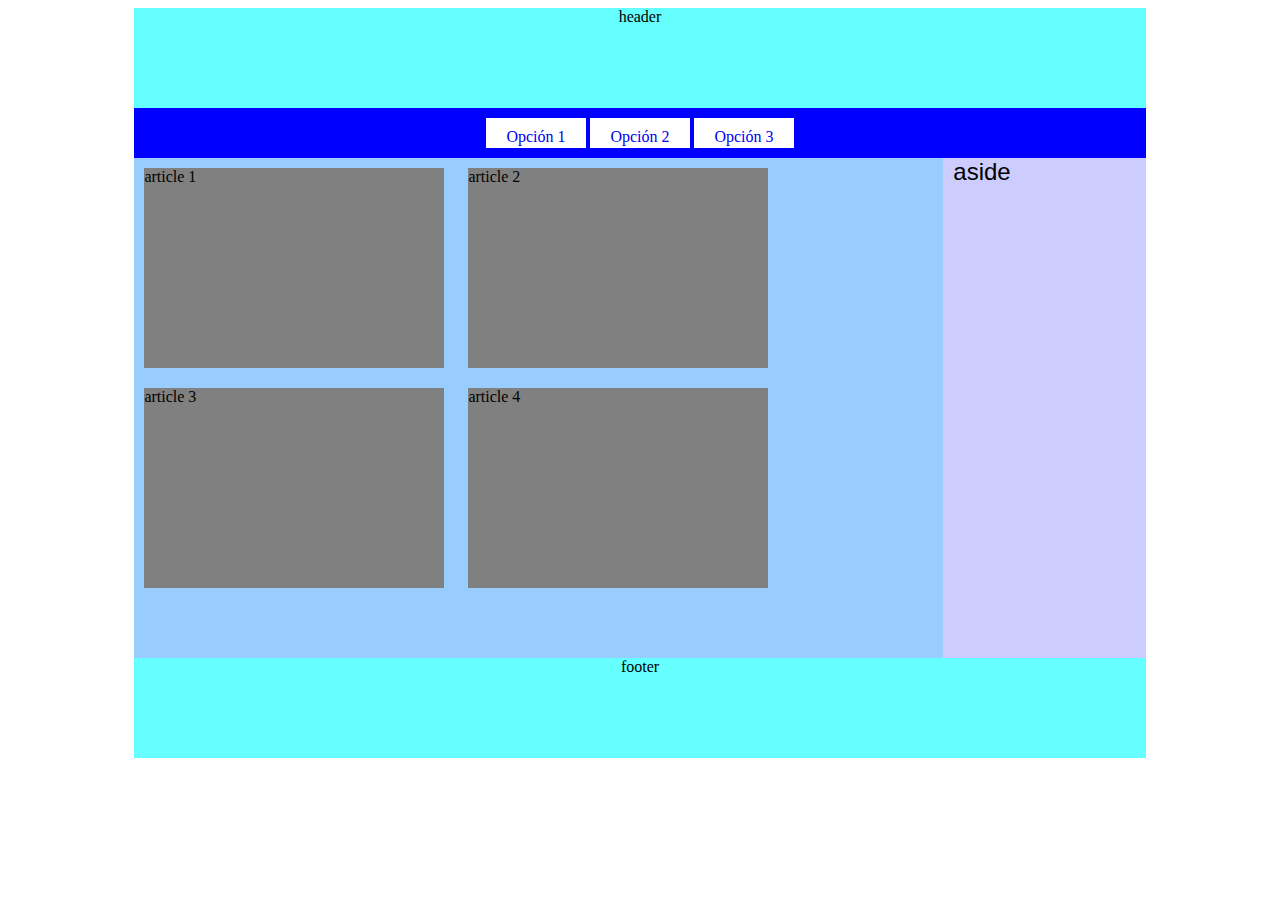
<file: WebContent/index.html>
<!DOCTYPE html>
<html>
<head>
<meta charset="ISO-8859-1">
<title>P�gina con formato HTML5</title>
<link href="css/estilo.css" rel="Stylesheet">
</head>
<body onload="terremoto(6)">

<script type="text/javascript">


	var ie4,nn4;
	if (document.all)ie4=true;
	if (document.layers)nn4=true;
	
	function terremoto(cuenta) {
	if (nn4 || ie4) {
	for (i = 13; i > 0; i--) {
	  for (j = cuenta; j > 0; j--) {
	    self.moveBy(0,i);
	    self.moveBy(i,0);
	    self.moveBy(0,-i);
	    self.moveBy(-i,0);}
}}}


</script>

	<header> header </header>
	<nav>
		<a href="#">Opci�n 1</a>
		<a href="#">Opci�n 2</a>
		<a href="#">Opci�n 3</a>
	</nav>
	<div id="contenido">
		<section>
			<article>article 1</article>
			<article>article 2</article>
			<article>article 3</article>
			<article>article 4</article>
		</section>
		<aside>aside</aside>
	</div>
	<footer> footer </footer>
</body>
</html>
</file>
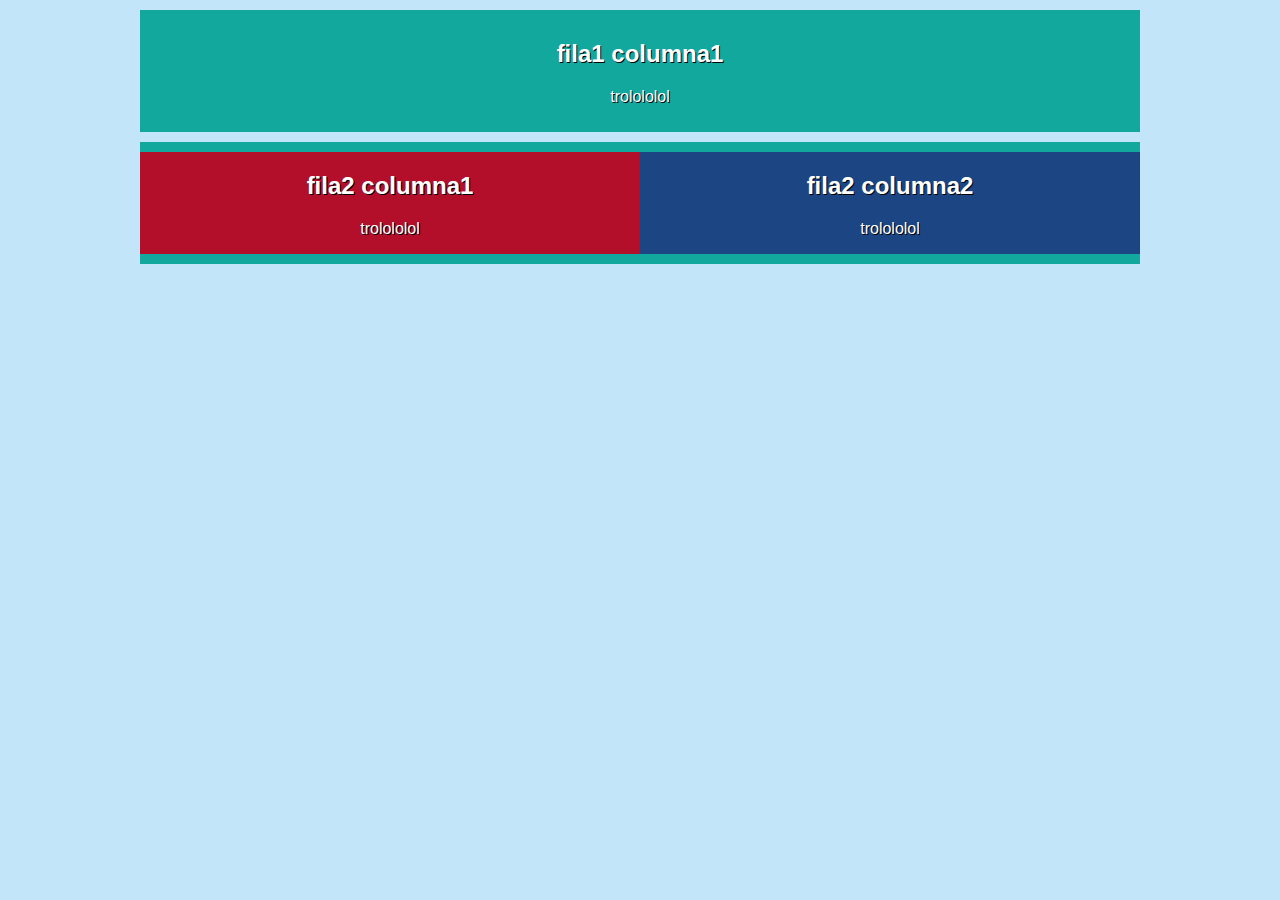
<file: WebContent/NewFile.html>
<!DOCTYPE html>
<html>
<head>
<meta charset="ISO-8859-1">
<title>Insert title here</title>
<link rel="stylesheet" href="css/estilo2.css">
</head>
<body>
	<section>
	<h2>fila1 columna1</h2>
	<p>trolololol</p>
	</section>
	<section>
	<article class="fila1">
	<h2>fila2 columna1</h2>
	<p>trolololol</p>
	</article>
	<article class="fila2">
	<h2>fila2 columna2</h2>
	<p>trolololol</p>
	</article>
	</section>
		
</body>
</html>
</file>
<file: WebContent/css/estilo.css>
@charset "ISO-8859-1";
header, footer {
	width:80%;
	position:relative;
	left:10%;
	right:10%;
	height:100px;
	background-color:#6FF;
	text-align: center;
}
nav a{
	position:relative;
	display: inline-block;
	height:20px;
	width:100px;
	background-color:#FFF;
	text-align: center;		
	padding-top: 10px;
	text-decoration: none;
}
nav a:hover{
	
	background-color:fuchsia;
	
}
nav {
	width:80%;
	position:relative;
	left:10%;
	right:10%;
	height:40px;
	background-color:blue;
	text-align: center;		
	color: #FFF;
	padding-top: 10px;
}
#contenido {
	width:80%;
	position:relative;
	left:10%;
	right:10%;
	height:500px;
	background-color:#FFC;
}
section {
	position:absolute;
	height:500px;
	width:80%;
	background-color:#9CF;
	display:block;
	overflow-y: scroll;
}
aside {
	position:absolute;
	left:80%;
	height:500px;
	width:20%;
	background-color:#CCF;
	display:block;
	font-family: Verdana, Geneva, sans-serif;
	color: #000;
	font-size: 24px;
	text-indent: 10px;
}
article {
	position: relative;
	width: 300px;
	display: inline-block;
	background-color: gray;
	height: 200px;
	margin: 10px;
    
}

.body:hover{
	-webkit-animation: tiembla 0.1s infinite;
}
@-webkit-keyframes tiembla{
	0%  { -webkit-transform:rotateZ(-5deg); }
	50% { -webkit-transform:rotateZ( 0deg) scale(.8); }
	100%{ -webkit-transform:rotateZ( 5deg); }
	
}
</file>
<file: WebContent/css/estilo2.css>
@charset "ISO-8859-1";


article{
	float:left;
	width:50%;
}

body{
	background:#C3E5F9;
	color:white;
	font-size:16px;
	font-family:Arial;
	text-shadow:1px 1px 0px black;
	margin:0;
}

section{
	background:#12A89D;
	margin:10px auto;
	overflow:hidden;
	padding:10px 0px;
	text-align:center;
	width:1000px;
}

.fila1{
	background:#B30F2A;
	}

.fila2{
	background:#1C4583;
	}

@media screen and (max-width:1000px){
	section{
		width:100%;
   }
}

@media screen and (max-width:700px){
	article{
	width:100%;
   }
}
</file>
